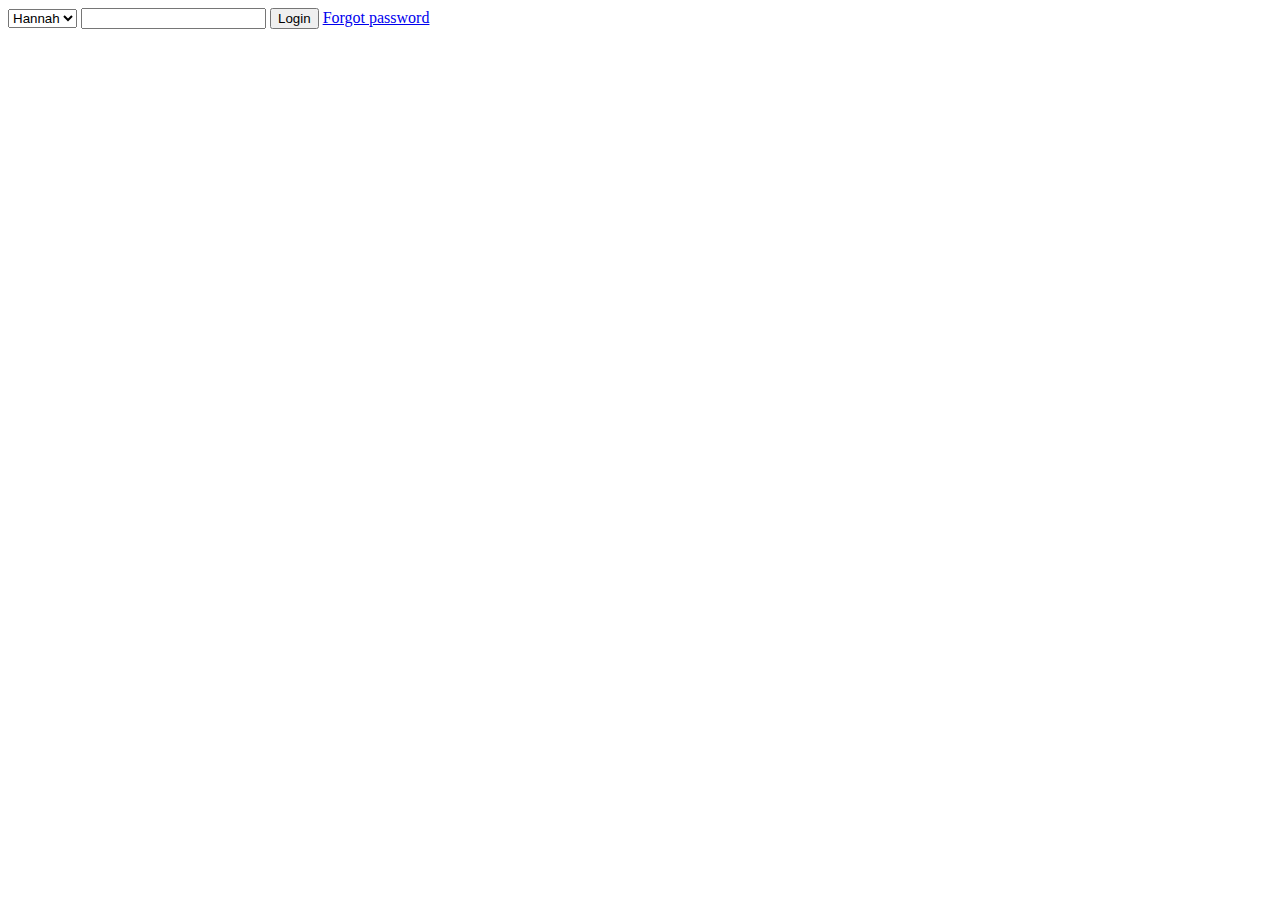
<file: Source/Chirp.Web/Features/login/view.html>
﻿<html xmlns="http://www.w3.org/1999/xhtml">
<head>
    <title></title>
</head>
<body>
    <div class="alert alert-error" data-bind="text: message, fadeInOrOut: { fadeIn: false, delay: 1000, duration: 3000 }, visible: message().length > 0">
    </div>
	<div class="row">
		<div class="span12">
			<form class="form-inline">
				<select data-bind="value:login.parameters.userName">
					<option>Hannah</option>
					<option>Scott</option>
				</select>
				<span data-bind="validationMessageFor: login.parameters.userName"></span>
				<span data-bind="validationMessageFor: resetPassword.parameters.userName"></span>
				<input type="password" data-bind="value:login.parameters.password"/>
				<span data-bind="validationMessageFor: login.parameters.password"></span>
				<button class="btn btn-primary" data-bind="command: login">Login</button>
				<a class="btn btn-link" href="#" data-bind="command: resetPassword">Forgot password</a>
			</form>
		</div>
</body>
</html>
</file>
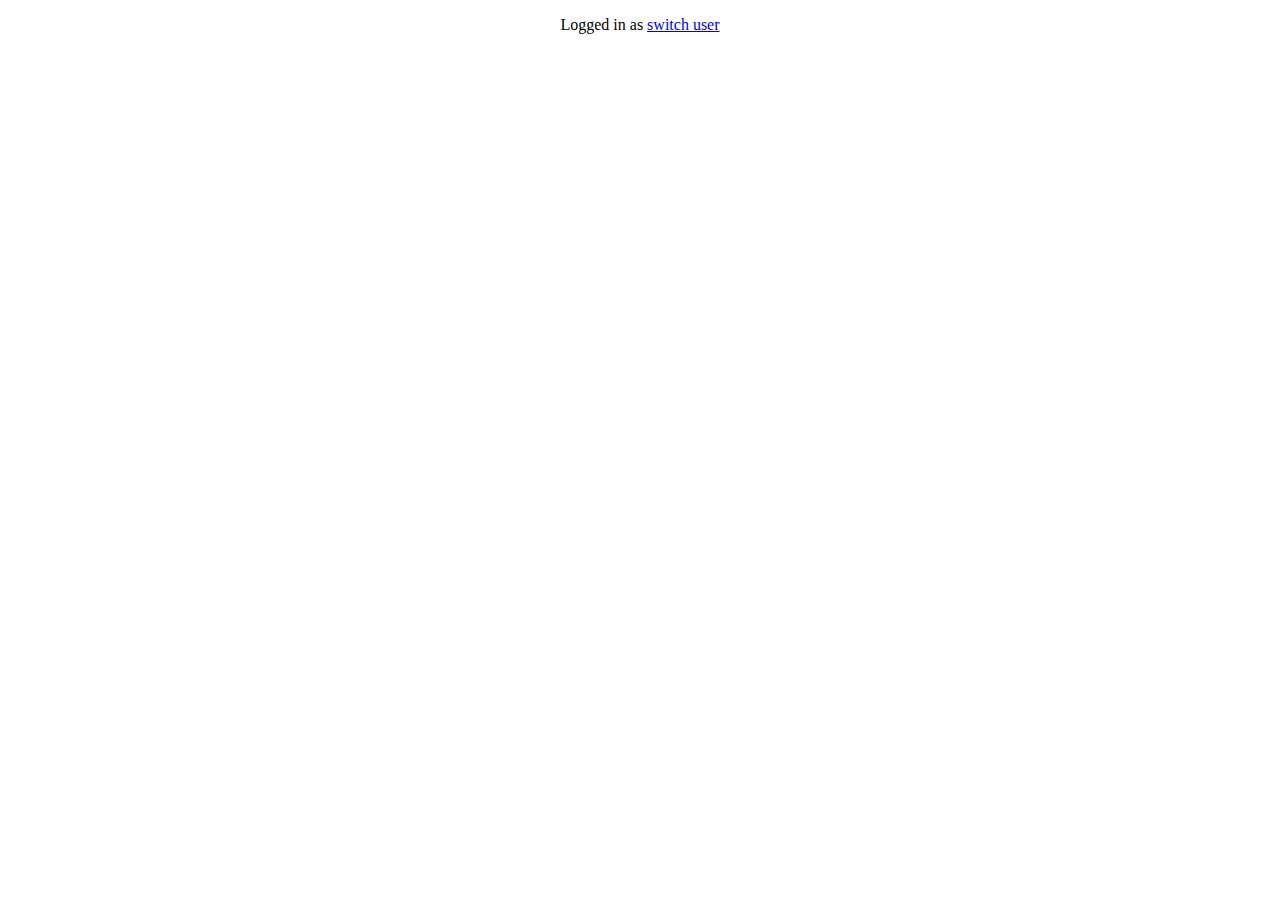
<file: Source/Chirp.Web/Features/userstatus/view.html>
﻿<!DOCTYPE html>
<html xmlns="http://www.w3.org/1999/xhtml">
<head>
    <title></title>
</head>
<body>
    <div class="row">
        <div class="span12">
            <p style="text-align:center;">
                Logged in as <span class="lead"><strong data-bind="text : userName"></strong></span>
                <a href="#" data-bind="click: changeUser">switch user</a>
            </p>
        </div>
    </div>
</body>
</html>
</file>
